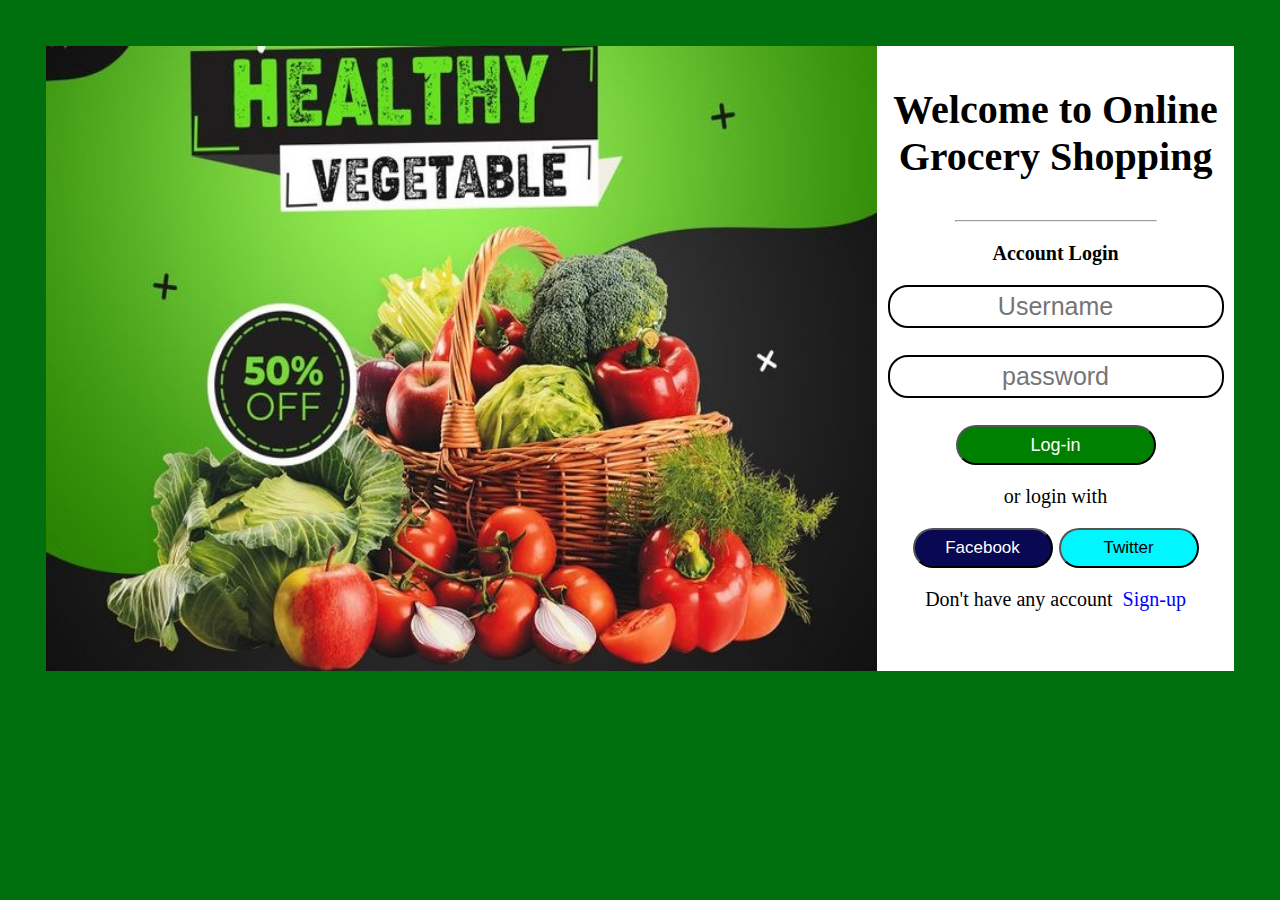
<file: index.html>
<!DOCTYPE html>
<html>
    <head>
        <title>Login account</title>
        <link rel="stylesheet" href="login.css">
    </head>
    <body>
        <div class="contain">
        <div class="container1">
            <img src="grocery.jpg" alt="this is a grocery sale image" class="image">
        </div>
        <div class="container2">
            <div class="container"><p class="login">Welcome to Online Grocery Shopping</p><hr style="width : 200px;">
                <form>
                    <p class="member">Account Login</p>
                    <input type="text" placeholder="Username" class="main1"><br><br>
                    <input type="password" placeholder="password" class="main1"><br><br>
                    <button class="button1"><a href="https://www.google.com" target="_blank" class="decorate">Log-in</a></button>
                    <p style="font-size: 20px;">or login with</p>
                    <Button class="facebook"><a href="https://www.facebook.com" target="_blank" class="decorate">Facebook</a></Button>
                    <button class="twitter"><a href="https://www.twitter.com" target="_blank" class="decorate2">Twitter</a></button><br>
                    <p style="font-size: 20px;">Don't have any account&nbsp;&nbsp;<a href="signup.html" class="decorate3">Sign-up</a></p>
                </form>
            </div>
        </div>
        </div>
    </body>
</html>
</file>
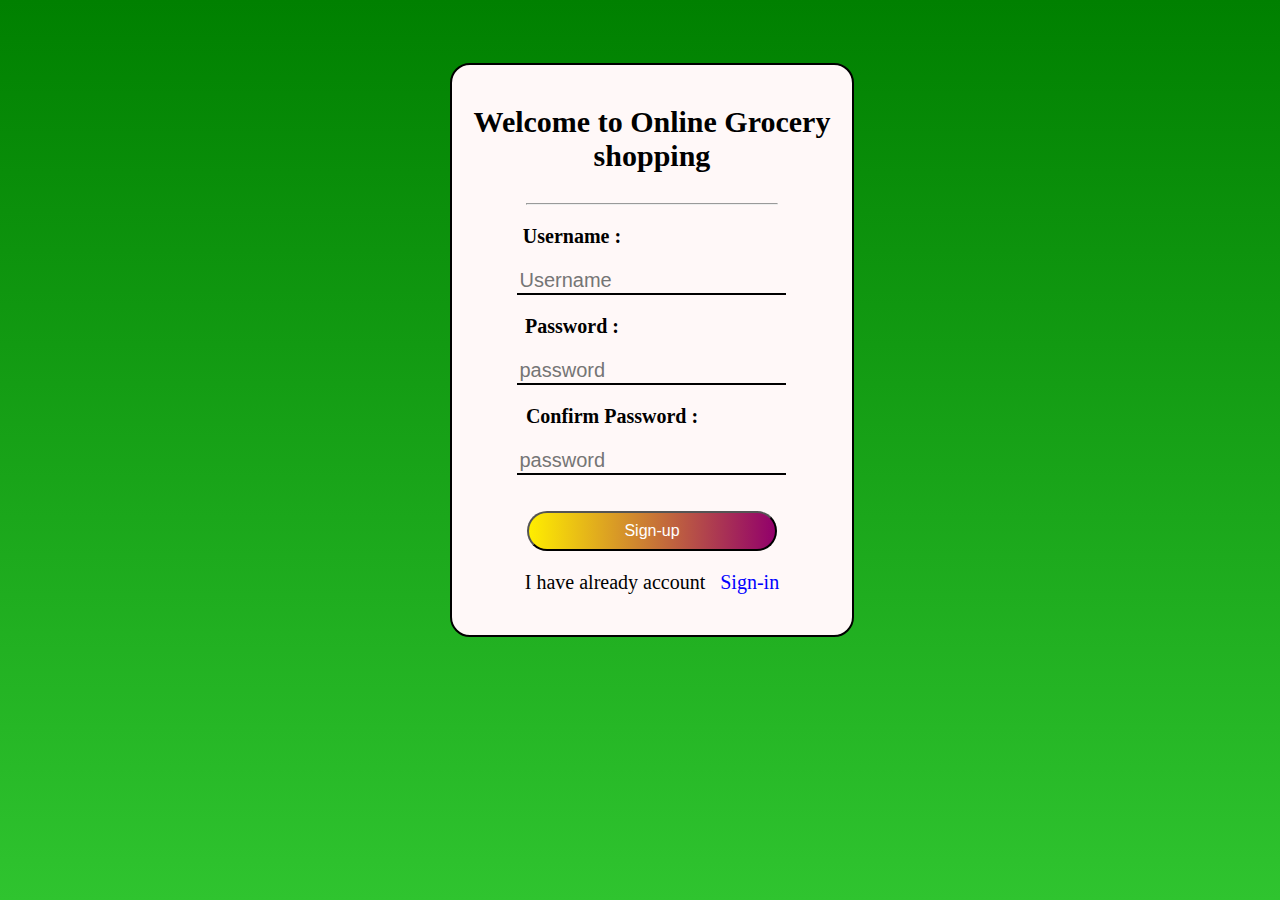
<file: signup.html>
<!DOCTYPE html>
<html>
    <head>
        <title>Signup</title>
        <link rel="stylesheet" href="signup.css">
    </head>
    <body>
        <div class="container"><p class="login">Welcome to Online Grocery shopping</p><hr style="width : 250px;">
            <form>
                <p class="title1">Username : </p> <input type="text" placeholder="Username" class="main1"><br>
                <p class="title1">Password : </p> <input type="password" placeholder="password" class="main1"><br>
                <p class="title2">Confirm Password : </p> <input type="password" placeholder="password" class="main1"><br><br><br>
                <button class="button1"><a href="index.html" class="decorate">Sign-up</a></button><br>
                <p style="font-size: 20px;">I have already account &nbsp;&nbsp;<a href="index.html" class="decorate3">Sign-in</a></p>
            </form>
        </div>
    </body>
</html>
</file>
<file: login.css>
body{
    background-color: rgb(0, 112, 15);
    background-attachment: fixed;
    padding: 3%;
}
.contain{
    display: flex;
    height: auto;
    border-radius: 50px;
}
.container1{
    background-attachment: fixed;
    display: inline-block;
    width : 70%;
    height: 625px;
}
.container2{
    background-color: rgb(255, 255, 255);
    display: inline-block;
    width : 30%;
    height : 625x;
}
.image{
    width:100%;
    height : 625px;
}
.container{
    font-size: x-large;
    width : 100%;
    height : 90%; 
    text-align: center;
}
.login{
    font-size: 40px;
    text-align: center;
    font-family: 'Times New Roman', Times, serif;
    font-weight: bolder;
}
.main1{
    text-align : center;
    font-size: medium;
    border:none; 
    border: 2px solid black; 
    border-radius: 20px;
    outline: none; 
    font-size: 25px; 
    background: transparent; 
    color : black;
    padding: 5px;
}
.button1{
    width : 200px;
    height : 40px;
    font-size: large;
    border-radius: 20px;
    background: green;
    font-weight: lighter;
    color: white;
}
.facebook{
    font-size: 17px;
    border-radius: 20px;
    width : 140px;
    height: 40px;
    background-color: rgb(8, 8, 83);
    color: white;
}
.twitter{
    font-size: 17px;
    border-radius: 20px; 
    width : 140px;
    height: 40px;
    background-color: rgb(0, 247, 255);
    color : black;
}
.decorate{
    text-decoration: none;
    color : white;
}
.decorate2{
    text-decoration: none;
    color : black;
}
.decorate3{
    text-decoration: none;
    color:blue;
}
.member{
    font-size: 20px;
    font-weight: bold;
}
</file>
<file: signup.css>
body{
    background :linear-gradient(to bottom,green,rgb(47, 196, 47));
    background-attachment: fixed;
}
.container{
    background: rgb(255, 248, 248);
    width : 30%;
    height : 550px; 
    text-align: center;
    padding: 10px;
    border : 2px solid black;
    margin : 5% 35%;
    border-radius : 20px;
}
.login{
    font-size: 30px;
    text-align: center;
    font-family: 'Times New Roman', Times, serif;
    font-weight: bolder;
}
.main1{
    font-size: medium;
    border:none; 
    border-bottom: 2px solid black; 
    outline: none; 
    font-size: 20px; 
    background: transparent; 
    color : black;
}
.button1{
    width : 250px;
    height : 40px;
    font-size: medium;
    border-radius: 20px;
    background: linear-gradient(to right,rgb(255, 238, 0),rgb(146, 0, 107));
    font-weight: lighter;
    color: white;
}
.title1{
    padding-right: 160px;
    font-size: 20px;
    font-weight: bold;
}
.title2{
    padding-right: 80px;
    font-size: 20px;
    font-weight: bold;
}
.decorate{
    text-decoration: none;
    color:white;
}
.decorate3{
    text-decoration: none;
    color:blue;
}
</file>
